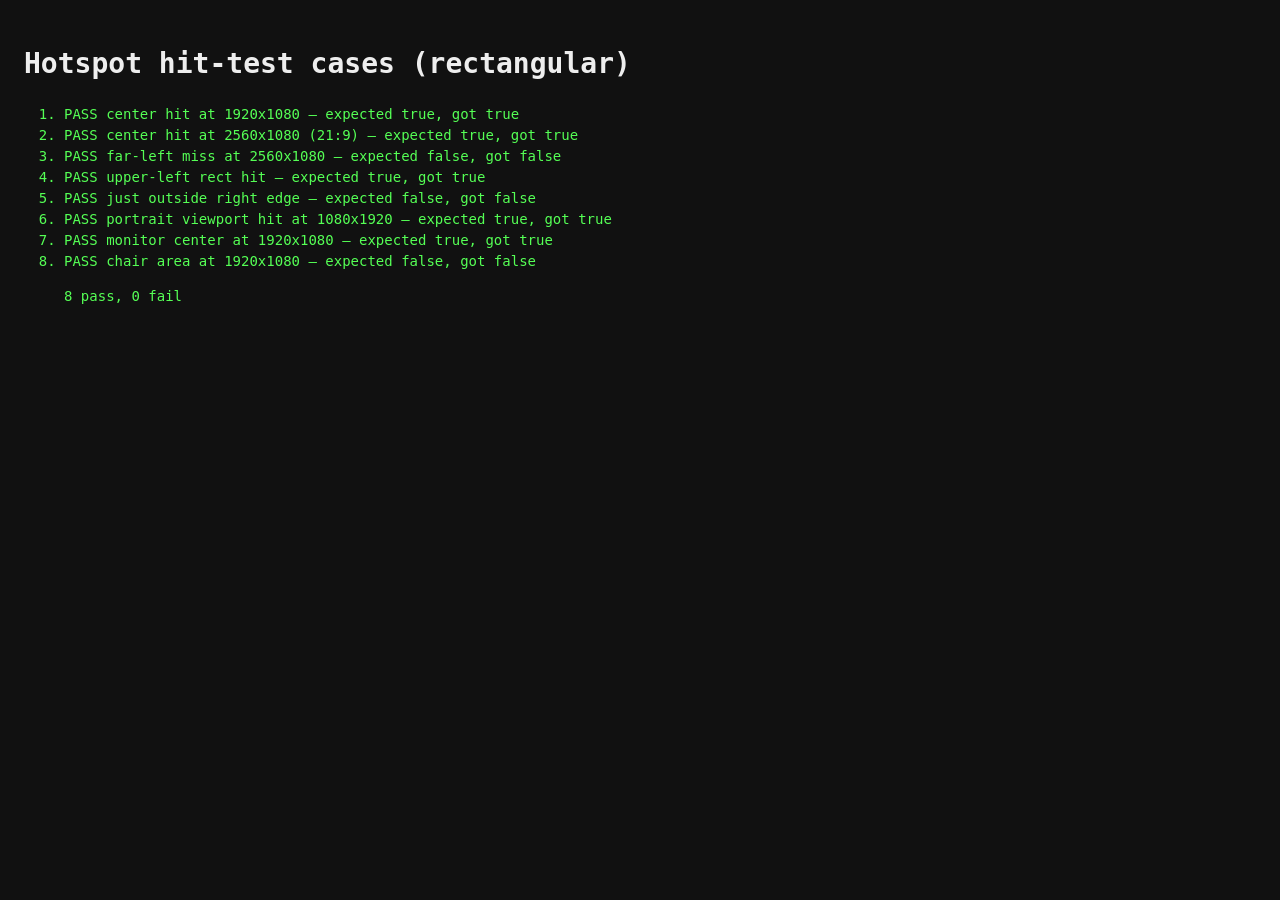
<file: tests/hotspot.html>
<!doctype html>
<html>
<head>
  <meta charset="utf-8">
  <title>hotspot tests</title>
  <style>
    body { font: 14px/1.5 ui-monospace, monospace; padding: 1rem; background: #111; color: #eee; }
    .pass { color: #5f5; } .fail { color: #f55; }
  </style>
</head>
<body>
  <h1>Hotspot hit-test cases (rectangular)</h1>
  <ol id="results"></ol>
  <script type="module">
    import { isInHotspot, HOTSPOT, VIDEO_W, VIDEO_H } from '/main.js';

    const results = document.getElementById('results');
    let passes = 0, fails = 0;

    function fakeEvent(clientX, clientY) { return { clientX, clientY }; }

    function check(label, viewport, hotspot, clickPx, expected) {
      const origW = window.innerWidth, origH = window.innerHeight;
      Object.defineProperty(window, 'innerWidth',  { value: viewport[0], configurable: true });
      Object.defineProperty(window, 'innerHeight', { value: viewport[1], configurable: true });
      Object.assign(HOTSPOT, hotspot);
      const got = isInHotspot(fakeEvent(...clickPx));
      const ok = (got === expected);
      const li = document.createElement('li');
      li.className = ok ? 'pass' : 'fail';
      li.textContent = `${ok ? 'PASS' : 'FAIL'}  ${label} — expected ${expected}, got ${got}`;
      results.appendChild(li);
      ok ? passes++ : fails++;
      Object.defineProperty(window, 'innerWidth',  { value: origW, configurable: true });
      Object.defineProperty(window, 'innerHeight', { value: origH, configurable: true });
    }

    // 1. Center of a 20%×20% rect at viewport == video aspect: hit.
    check('center hit at 1920x1080', [1920, 1080], { x: 0.4, y: 0.4, w: 0.2, h: 0.2 },
      [1920 * 0.5, 1080 * 0.5], true);

    // 2. Same rect, 21:9 ultrawide. Cover scales horizontally; the rect's
    //    video-px center still sits at viewport center.
    check('center hit at 2560x1080 (21:9)', [2560, 1080], { x: 0.4, y: 0.4, w: 0.2, h: 0.2 },
      [2560 * 0.5, 1080 * 0.5], true);

    // 3. 21:9 viewport, click at far-left lands outside the cropped-in rect.
    check('far-left miss at 2560x1080', [2560, 1080], { x: 0.4, y: 0.4, w: 0.2, h: 0.2 },
      [256, 540], false);

    // 4. Off-center rect in the upper-left of the video, hit at its center.
    check('upper-left rect hit', [1920, 1080], { x: 0.1, y: 0.1, w: 0.1, h: 0.1 },
      [1920 * 0.15, 1080 * 0.15], true);

    // 5. One pixel past the right edge of the rect: miss (closed boundary check).
    check('just outside right edge', [1920, 1080], { x: 0.4, y: 0.4, w: 0.2, h: 0.2 },
      [1920 * 0.6 + 1, 1080 * 0.5], false);

    // 6. Portrait viewport (vertical fill, horizontal crop). Rect center
    //    maps to viewport center.
    check('portrait viewport hit at 1080x1920', [1080, 1920], { x: 0.4, y: 0.4, w: 0.2, h: 0.2 },
      [540, 960], true);

    // 7. Live calibration: monitor rect, click on monitor center → hit.
    check('monitor center at 1920x1080', [1920, 1080], { x: 0.34, y: 0.12, w: 0.31, h: 0.22 },
      [1920 * 0.50, 1080 * 0.23], true);

    // 8. Live calibration: click on chair area (well below the monitor) → miss.
    check('chair area at 1920x1080', [1920, 1080], { x: 0.34, y: 0.12, w: 0.31, h: 0.22 },
      [1920 * 0.50, 1080 * 0.65], false);

    const summary = document.createElement('p');
    summary.textContent = `${passes} pass, ${fails} fail`;
    summary.className = fails === 0 ? 'pass' : 'fail';
    results.appendChild(summary);
  </script>
</body>
</html>
</file>
